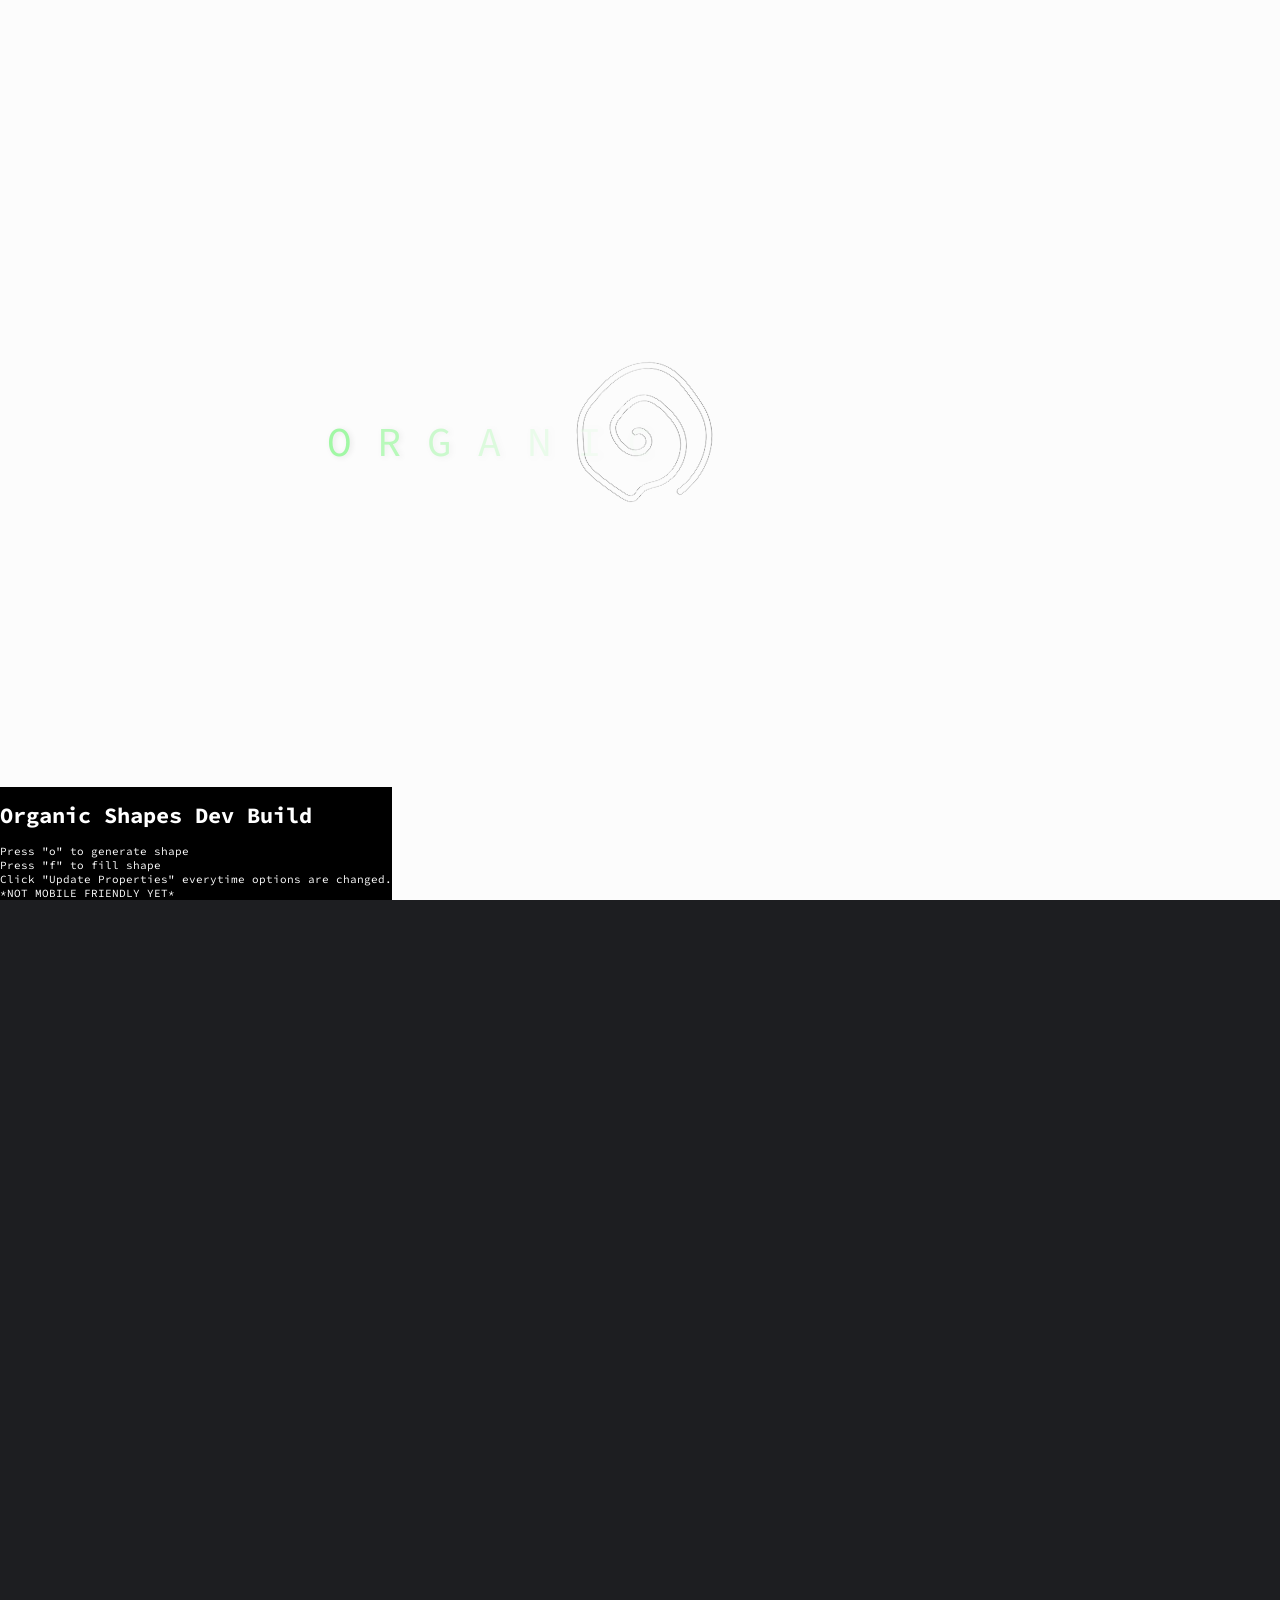
<file: index.html>
<!DOCTYPE html>
<html>
<head>
<link rel="stylesheet" type="text/css" href="css/shapes.css">
<meta name="viewport" content="width=device-width">
<title>Fractal Generator</title>
<link href="https://fonts.googleapis.com/css?family=Source+Code+Pro:200,400" rel="stylesheet">
<link href="https://fonts.googleapis.com/css?family=Work+Sans:200,400" rel="stylesheet">
</head>

<body>
<div id="splash">
<h1 class = "introLetters">
  <span class="letter">O</span>
  <span class="letter">R</span>
  <span class="letter">G</span>
  <span class="letter">A</span>
  <span class="letter">N</span>
  <span class="letter">I</span>
  <span class="letter">C</span>
  <span class="letter">&nbsp</span>
  <span class="letter">S</span>
  <span class="letter">H</span>
  <span class="letter">A</span>
  <span class="letter">P</span>
  <span class="letter">E</span>
  <span class="letter">S</span>

</h1>
  <img class = "introimg" src="assets/whirllarge.png">
</div>

<div id="main-container">

<div id="infosection"  ><img src="assets/infoIcon.png" height=25px width=25px"></div> 
<!-- add tooltip and show directions on click -->

<div id="helper"><h1>Organic Shapes Dev Build</h1>Press "o" to generate shape <br>Press "f" to fill shape <br>Click "Update Properties" everytime options are changed.<br>*NOT MOBILE FRIENDLY YET*</div> 

<canvas id="drawArea"></canvas>
<div id = "console">
  <div id="title"><h1></h1></div>
  <form id = "params">
  <legend class="paramsName">Initial Shape</legend><br>
  <span class="properties">
  Stroke Width<br><input type="number" min="0.01" max="10" value="2" step="0.001" id="strokeWidth"><br>
  Stroke Color<br><input type="color" value="#01217B" id="strokeColor"><br>
  Color 2 (optional)<br><input type="color" value="#293882" id="boldStrokeColor"><br>
  Fill Color<br><input type="color" value="#F0EAF4" id="fillColor"><br>
  </span>

  <br>
  <legend class="paramsName">Material</legend><br>
  <span class="properties">
  Scale Factor<br><input type="number" min="0" max="1" value= "0.33"  step="0.001" id="sfactor"><br>
  Iterations<br><input type="number" min="1" max="3000" value="100" id="loops"><br>
  Material Properties<br><select id="loopMode">
    <option value = "consistent">consistent</option>
    <option value = "rainbow">spectrum</option>
    <!-- there are more -->


  </select><br>
  Material Shape<select id="loopMaterialShape">
    <option value=false>Default</option>
    <option value="dashed">Dashed</option>
    <option value="dotted">Dotted</option>
     <option value="dashed-fade">Dashed (Dispersed)</option>
    <option value="dotted-fade">Dotted (Dispersed)</option>
  </select><br>
  Blend Style<br><select id="blendStyle"> <!-- Add an alert if user checks this and change the maximum iterations to 1000-->
      <option value = "normal">default</option>
      <option value = "exclusion">exclusion</option>
      <option value = "xor">xor</option>
      <option value = "negation">negation</option>
  </select><br>
    Golden Ratio<input type="checkbox"  id="golden"><br>
    Visible Path<input type="checkbox"  id="visiblePath"><br>
    Disperses<input type="checkbox"  id="fade"><br>
    is Fractal <input type="checkbox" id="fractalBool"><br> <!-- Add an alert if user checks this and change the maximum iterations to 55-->
    Offset<br><select id="offset">
      <option value = >None</option>
      <option value = "slight">subtle</option>
      <option value = "pi">position * pi</option>
      <option value = "fib">fibonacci</option>
    </select><br><br>
  </span>
    <!--add bgcolor<input type="checkbox" value = "true"><br>-->
  <span class = "exportsettings">
    PNG/SVG Export BG Color<input type="color" value="#ffffff" id="bgColor"><br><br>
  <button type="button" id = "updateProps">Update Properties</button>
  <button type="button" id="downloadToSVG">Save as SVG</button>
  <button type="button" id="downloadToPNG">Save as PNG</button>
  </span>
  </form>
</div>
</div>

</body>

<script src="js/anime.js"></script>
<script src="js/Blob.js"></script>
<script src="js/canvas-toBlob.js"></script>
<script src="js/FileSaver.js"></script>
<script src="js/paper-full.js"></script>
<script src="js/draw.js"></script>
<script src="js/page.js"></script>
<script type="text/javascript">
const splash = document.getElementById('splash');
//const canvas = document.getElementById('drawArea');
const UI = document.getElementById('console');
const params = document.getElementById('params');
const helper = document.getElementById('helper');
textcolorrandomizer("id", "splash");


setTimeout(function(){
  fade(splash, 10);
  unfade(drawArea, 10);
  unfade(UI, 8);

}, 2800)


initCanvas('drawArea');

initDrawer('drawArea', 
  "#00f000", 1.33, 
  '#000000', '#00f000', 100,
  false, 0.25, "rainbow", 
  true, false, "normal", 
  false, false, "normal", false, false, "transparent", "console", "updateProps"); 


/* Fade helper, show it on hover over info button" */
/* Update helper with params, then switch to default */



/*
canvas: 'drawArea', 
scolor: "#00f000",
swidth: 1, 
fill: '#000000', 
secondary color: '#00f000', 
iterations; 100,
path: false, 
scale factor: 0.25, 
type: "rainbow", 
golden: true, 
fractal: false, 
blend: "normal", 
offset: false, 
fade: false, 
outline: "light", 
dashed: false, 
bgColor, "#fcfcfc"
*/

/* Update everytime form is updated */


/*

function UpdateProperties() {
  initDrawer('drawArea', 
    getValues('strokeColor'),
    getValues('strokeWidth'),
    getValues('boldStrokeColor'),
    getValues('fillColor'),
    getValues('loops'),
    getValues('visiblePath'),
    getValues('sfactor'),
    getValues('loopMode'),
    getValues('golden'),
    getValues('fractal'),
    getValues('blendStyle'),
    getValues('offset'),
    getValues('fade'),
    "light",
    getValues('loopMaterialShape'),
    false,
    getValues('bgColor'));

    console.log('Updated! ' + event.target.id);
    console.log(currentProperties());
};*/

/* Update Values */
/* params.addEventListener("change", UpdateProperties); */

  //exclusion
  //xor
  //negation
  //normal
  //luminosity
  //50 is overclock for fractal
  //500 is overclock for non fractal, no color blend
  //Negation / xor takes a while... put a warning



</script>
</html>
</file>
<file: css/shapes.css>
body {
  margin: 0;
  padding: 0;
  background: #1d1e21;
  /* make this black... but use grey for dev testing */
  /*background: url("../assets/materialbg3.png");*/
  background-size: cover;
  overflow: hidden;
}
.wdk_content-pagetitle {
	display: none;
}

button {
   background: inherit;
}

.introLetters {
  font-weight: 600;
  font-size: 3.5vw;
}

canvas, #console {
	transition-timing-function: ease;
}

canvas {
	transition: 0.7s;
}

#console {
	transition: 0.33s;
}

#splash {
	z-index: 1000;
	height: 100vh;
	margin: 0;
	padding: 0;
	width: 100vw;
	opacity: 1;
	background: #fcfcfc;
	/*background: url(../assets/materialbg.png);*/
	background-size: cover;
	text-align: center;
	position: relative;
	top: 0;
	transition-timing-function: ease;
	z-index: -400;
	display: block;
}

#splash h1, img{
	position: absolute;
	font-size: 3.213vw;
	font-family: "Source Code Pro", monospace;
	text-shadow: 2px 1px 5px #d6d6d6;
	font-weight: 400;
	padding-left: 20px;
	padding-right: 20px;
	padding-top: 10px;
	padding-bottom: 10px;
	background: transparent;
}

#infosection:hover {
	opacity: 0.76;
}

#splash h1 {
	text-align: center;
	top: 42%;
	left: 24%;
}

#splash img {
	top: 33.1%;
	left: 38.88%;
	z-index: -10;
	height: auto;
	width: 20%;

}
#header {
	font-family: "Source Code Pro", monospace;
}
#main-container {
	height: 100vh;
	padding: 0;
	margin: 0;
	width: 90vw;
}

canvas {
	background-color: white;
	position: absolute;
	display: block;
	top: 10px;	
	bottom: 0;
	left: 12.33%;
	margin: 0 auto;
	padding: 0;
	max-height: 1020px;
	max-width: 1020px;
	min-height: 300px;
	min-width: 300px;
	width: 70%;
	height: 70%;
	/* border: grey 4.33px double; */
	border: 1px #efefef solid;
	z-index: 100;
	opacity: 0;

}

form {
	color: black;
	background-color: white;
}


#params {
	text-align: left;
	display: block;
	clear: both;
	font-size: 11px;
	padding: 1px;
	margin: 0 auto;
	color: black;
	font-family: "Work Sans", sans-serif;
}

#params input, select {
	padding: 0px;
	margin:  6px;
	padding: 0.5px;
	padding-bottom: 2px;
	background: white;
	border-radius: 3px;
}

#params input[type=number] {
	height: 17px;
	background: white;
	min-width: 40px;
	border: 1px grey solid;
}
#params input[type=color] {
	height: 20px;
	width: 20px;
	border: 1px grey solid;
}


}
#params .paramsName {
	font-size: 15px;
	letter-spacing: 0.88px;
	color: black;
	font-weight: 400;
	/*text-shadow: 1px 1px 4px #aaaaaa;*/
	padding-top: 1.3px;
	padding-bottom: 4px;
}

#shapeintro {
	stroke-dasharray: 240 1391;
	stroke-dashoffset: -336
}
#console {
	position: absolute;
	display: block;
	left: 87vw;
	top: 15%;
	opacity: 0;
	height: auto;
	min-height: 200px;
	height: auto;
	width: 200px;
	background: #fcfcfc;
	background: rgba(209,209,209, 0.4);
	border-radius: 1px;
	/*filter: drop-shadow(1px 1px 1px #fcfcfc);*/
}

#params legend {
	text-align: center;
	padding-top: 16.66px;
}

#helper {
	position: absolute;
	left: 0px;
	bottom: 0%;
	color: white;
	background: black;
	font-family: 'Source Code Pro', monospace;
	font-weight: 400;
	font-size: 11px;
	z-index: 1000px;
}

#infosection img {
	position: absolute;
	left: 0px;
	bottom: 5%;
	background: transparent;
}


#console button {
	position: relative;
	display: block;
	margin: 0 auto;
	padding: 0;
	height: 20px;
	width: 93.33px;
	font-family:  sans-serif;
	border-radius: 10%;
	z-index: 100;
}

#console h1{
	font-size: 15px;
	font-weight: 400;
	text-align: center;
	margin: 0 auto;
	padding-bottom: 16.085px;
	padding-top: 12.33px;
	font-family: "Source Code Pro", monospace
}

#title {
	height: auto;
	width: 93.33;
	background: transparent;
	color: white;
	background-size: contain;
}

@media only screen and (max-height: 950px) {
#console {
	top: 3.4%;

}

#params legend {
	text-align: center;
	padding-top: 5px;
}


@media only screen and (max-height: 800px) {
#console {
	top: 1%;

}
#params {
	font-size: 8px;
}

#params input, select {
	padding: 0px;
	margin:  3px;
	padding: 0.5px;
	padding-bottom: 0px;
	background: white;
	border-radius: 3px;
}

}

@media only screen and (max-height: 600px) {
#console {
	top: 0.3%;

}
#params {
	font-size: 8px;
}

#params input, select {
	padding: 0px;
	margin:  1px;
	padding: 0.2px;
	padding-bottom: 0px;
	background: white;
	border-radius: 3px;
}
</file>
